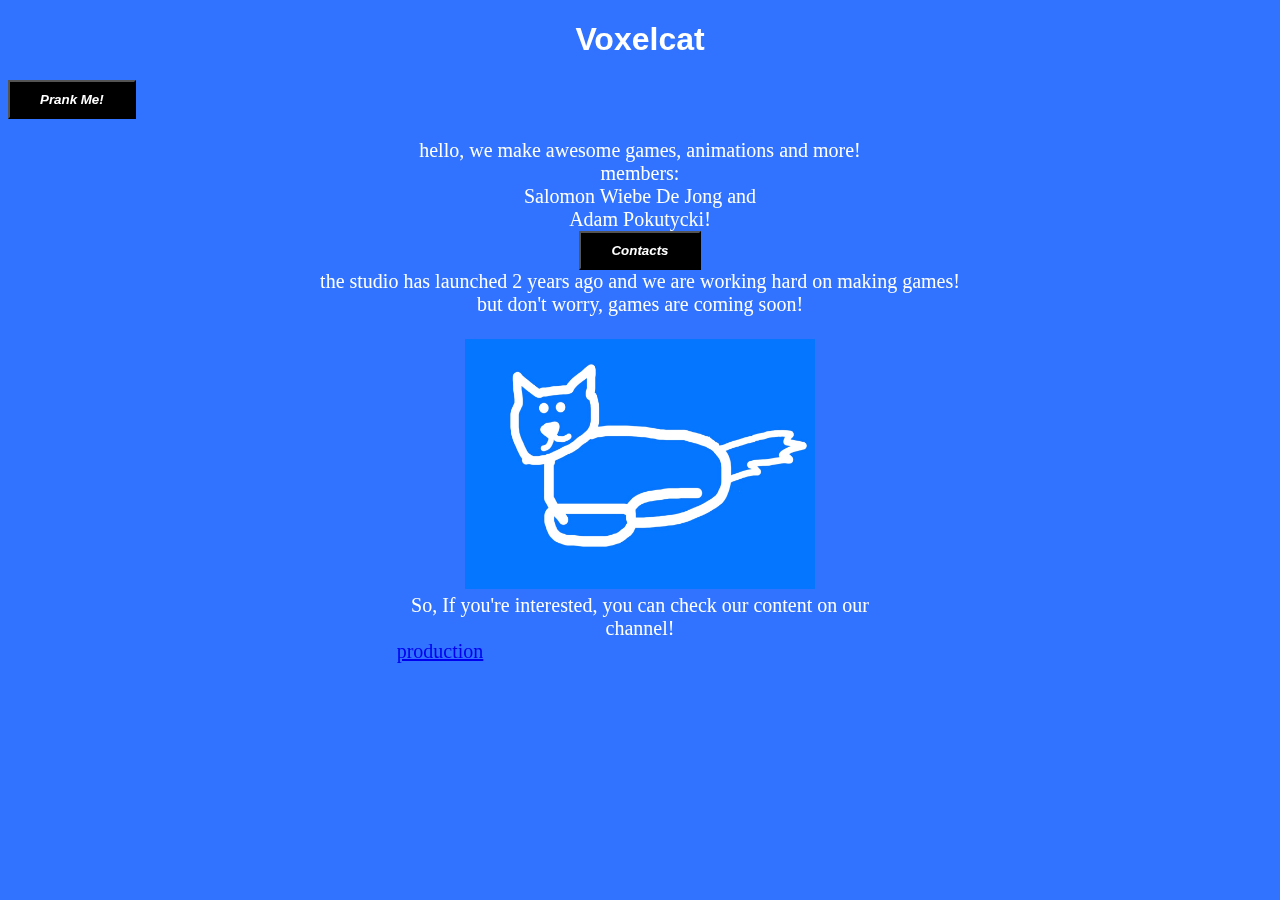
<file: index.html>
<!DOCTYPE html>
<html> 
    <head>
        <h1 style="font-family: Arial;text-align:center; color:white">Voxelcat</h1>
    <body style="background-color:rgb(49, 114, 255);">
        <style>
            .Adam{
                padding: 10px 30px;
                text-align: center;
                background-color: black;
                font-family: Arial;color: rgb(255, 255, 255);font-weight: bold;
                outline: 15px;
                

            }
        </style>

        <button class="Adam"; onclick="window.location.href = 'pranker.html';"><em>Prank Me!</em></button>
        <p style="font-size: 20px;font-family: Verdana;text-align:center; color:rgb(255, 255, 255)">hello, we make awesome games, animations and more!<br>members:<br>Salomon Wiebe De Jong and<br>Adam Pokutycki!<br><button class="Adam"; onclick="window.location.href = 'contacts.html';"><em>Contacts</em></button></br>the studio has launched 2 years ago and we are working hard on making games!<br>but don't worry, games are coming soon!<br><iframe width="400" height="310" src="https://www.youtube.com/embed/aDZmNuIReN4" title="YouTube video player" frameborder="0" allow="clipboard-write; gyroscope; picture-in-picture" style="float:left" allowfullscreen></iframe><br><img src="vcsimage.jpg" width="350" height="250" style="float:center"><a><iframe width="400" height="310" src="https://www.youtube.com/embed/ix8VtaSsKWE" title="YouTube video player" frameborder="0" allow="accelerometer; autoplay; clipboard-write; encrypted-media; gyroscope; picture-in-picture" style="float:right" allowfullscreen></iframe><br>So, If you're interested, you can check our content on our channel!<br><a style="text-align: center;" href="production.html">production</a></p>

    </body>
</html>
</file>
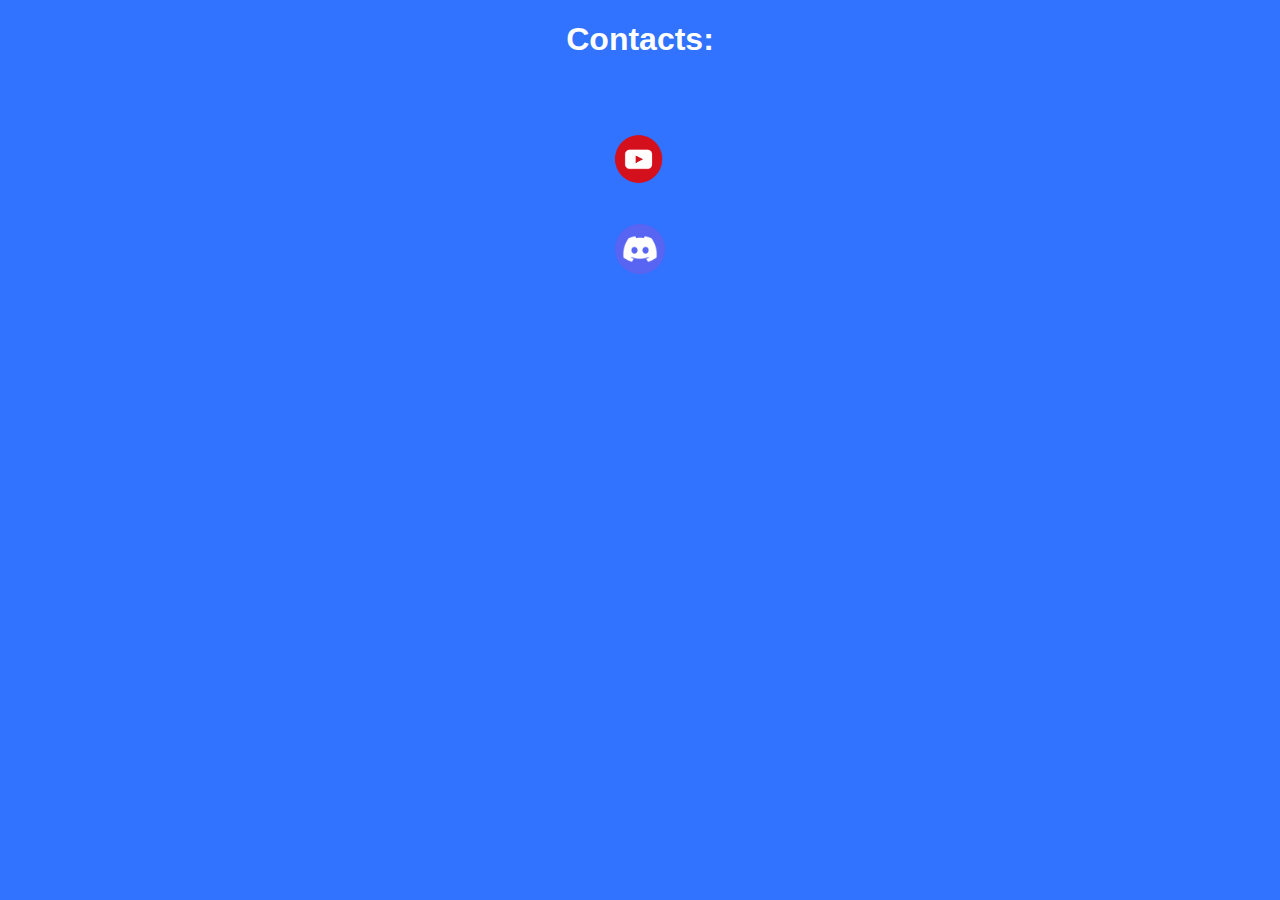
<file: contacts.html>
<!DOCTYPE html>
<html>
    <style>
        .body{
            background-color: rgb(49, 114, 255);
        }
        .header{
            color: rgb(255, 255, 255);
            font-weight: bold;
            font-family: Arial;

        }
    </style>
    <head>
        <center>
            <h1 class="header">Contacts:</h1>
            <br>
            <br>
            <br>
            <a href="https://www.youtube.com/@voxelcat8357"; >
                <img src="youtubelogo.png"; style="width: 70px; height: 50px"; >
            </a>
            <br>
            <br>
            <br>
            <a href="https://discord.gg/8u8bNzVSnm">
                <img src="dlogo.png"; style="width: 50px; height: 50px"; >
            </a>   
        </center>
    </head>
    <body class="body">
        
        
    </body>
</html>
</file>
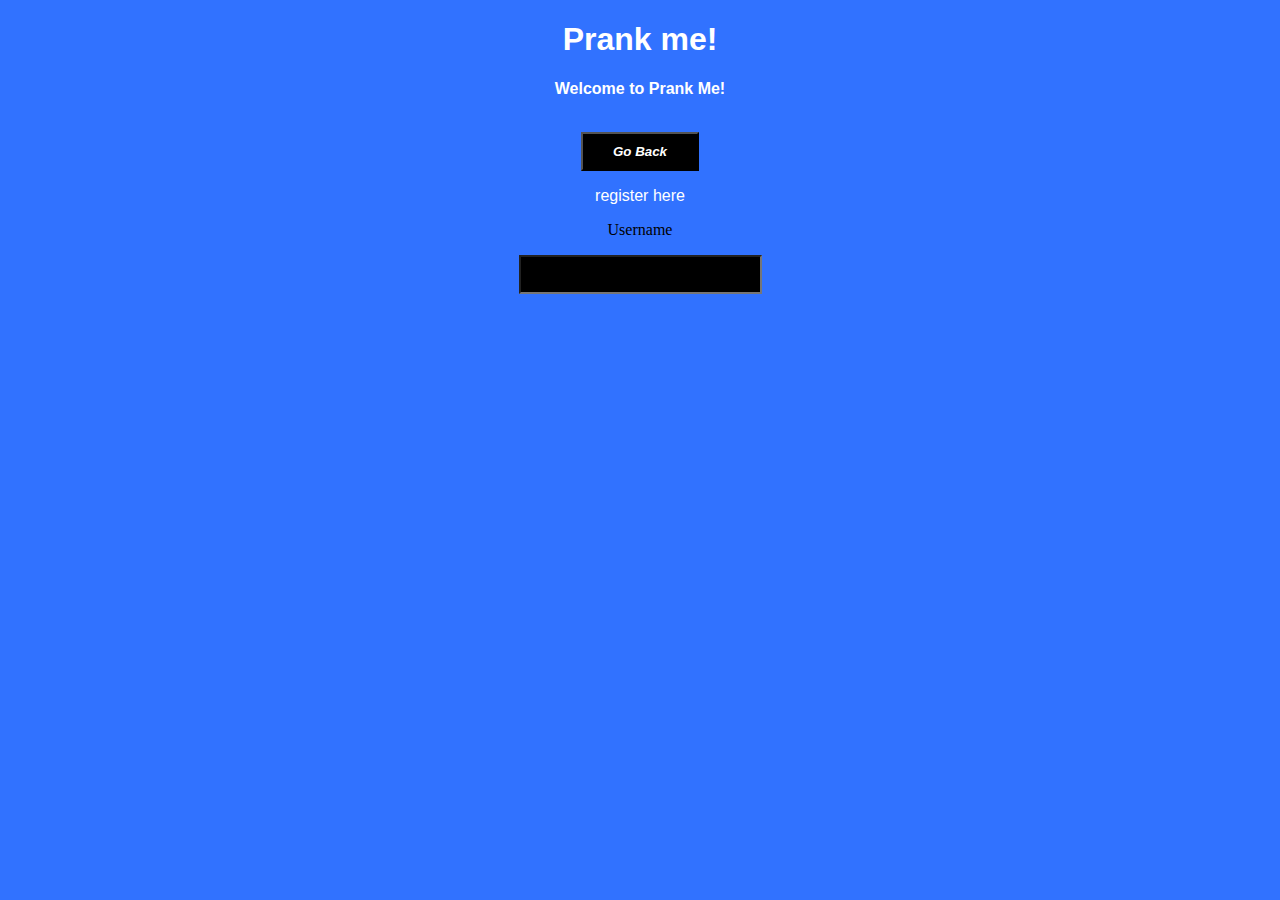
<file: pranker.html>
<!DOCTYPE html>
<html>
    <style>
        .h{
            font-family:Arial; color: white; font-weight:bold;
            text-align: center;
            
        }
    </style>
    <style>
        .Adam{
            padding: 10px 30px;
            text-align: center;
            background-color: black;
            font-family: Arial;color: rgb(255, 255, 255);font-weight: bold;
            outline: 15px;

        }
    </style>
    <h1 class="h">Prank me!</h1>
    <body style="background-color:rgb(49, 114, 255);">
     <p class="h">Welcome to Prank Me!</p>
     <br>
     <center>
        <button class="Adam"; onclick="pranko()";><em>Go Back</em></button>
        <br>
        <p style="font-family: Arial; color:white;">register here</p>
        <p>Username</p> <input class="Adam">
     </center>
     
    </body>
    <script>
        function pranko() {
            alert("do you want to leave?");
            qusp = prompt("Confirm - yes/no")
            alert("ok.")    
        }
    </script>
</html>
</file>
